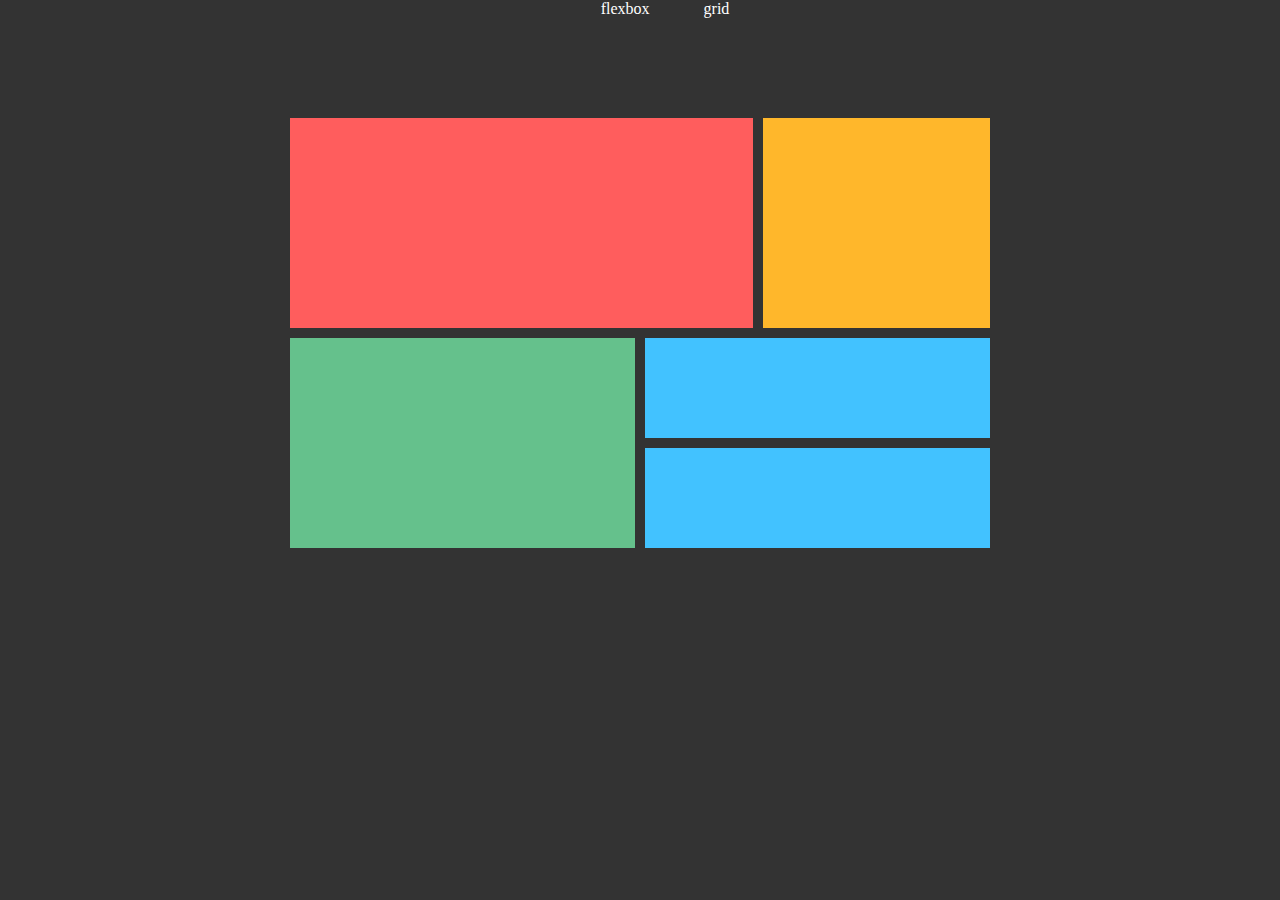
<file: index.html>
<!DOCTYPE html>
<html lang="en">
<head>
    <meta charset="UTF-8">
    <meta http-equiv="X-UA-Compatible" content="IE=edge">
    <meta name="viewport" content="width=device-width, initial-scale=1.0">
    <link rel="stylesheet" href="grid.css">
    <title>Grid</title>
</head>
<body>
    <header>
        <nav>
          <a href="https://seermad1.github.io/3-column-card/">flexbox</a>
          <a href="https://seermad1.github.io/Zuri_grid_task/">grid</a>
        </nav>
    </header>
    <main class="grid-container">
        <div class="box1" style="background-color:#FF5D5D ;"></div>
        <div class="box2" style="background-color:#FFB72B ;"></div>
        <div class="box3" style="background-color:#65C18C ;"></div>
        <div class="box4" style="background-color: #42C2FF;"></div>
        <div class="box5" style="background-color: #42C2FF;"></div>
    </main>
</body>
</html>
</file>
<file: grid.css>
*{
    box-sizing: border-box;
    margin: 0;
    padding: 0;
}
body{
    background-color: #333;
    min-height: 100vh;
}
header{
    text-align: center;
}
nav a{
    text-decoration: none;
    color: #fff;
    margin-left: 50px;
}
.grid-container{
    margin: 0 auto;
    width: 700px;
    display: grid;
    grid-template-columns: repeat(6,1fr);
    grid-auto-rows: minmax(100px,auto);
    gap: 10px;
    padding-top: 100px;
}

.box1{
    grid-column: 1/5;
    grid-row: 1/3;
}
.box2{
    grid-column: 5/7;
    grid-row: 1/3;
}
.box3{
    grid-column: 1/4;
    grid-row: 3/ 5;

}
.box4{
    grid-column: 4/7;
    grid-row: 3/4;
}
.box5{
    grid-column: 4/7;
    grid-row: 4/5;
}

@media screen and (max-width:800px){
    .grid-container{
        grid-template-columns: 1fr;
        width: 80%;
        margin: 0 auto;
    }
    .box1{
        grid-column: 1;
        grid-row: 1;
    }
    .box2{
        grid-column: 1;
        grid-row: 2;
    }
    .box3{
        grid-column: 1;
        grid-row: 3;
    
    }
    .box4{
        grid-column: 1;
        grid-row: 4;
    }
    .box5{
        grid-column: 1;
        grid-row: 5;
    }
   
}
</file>
